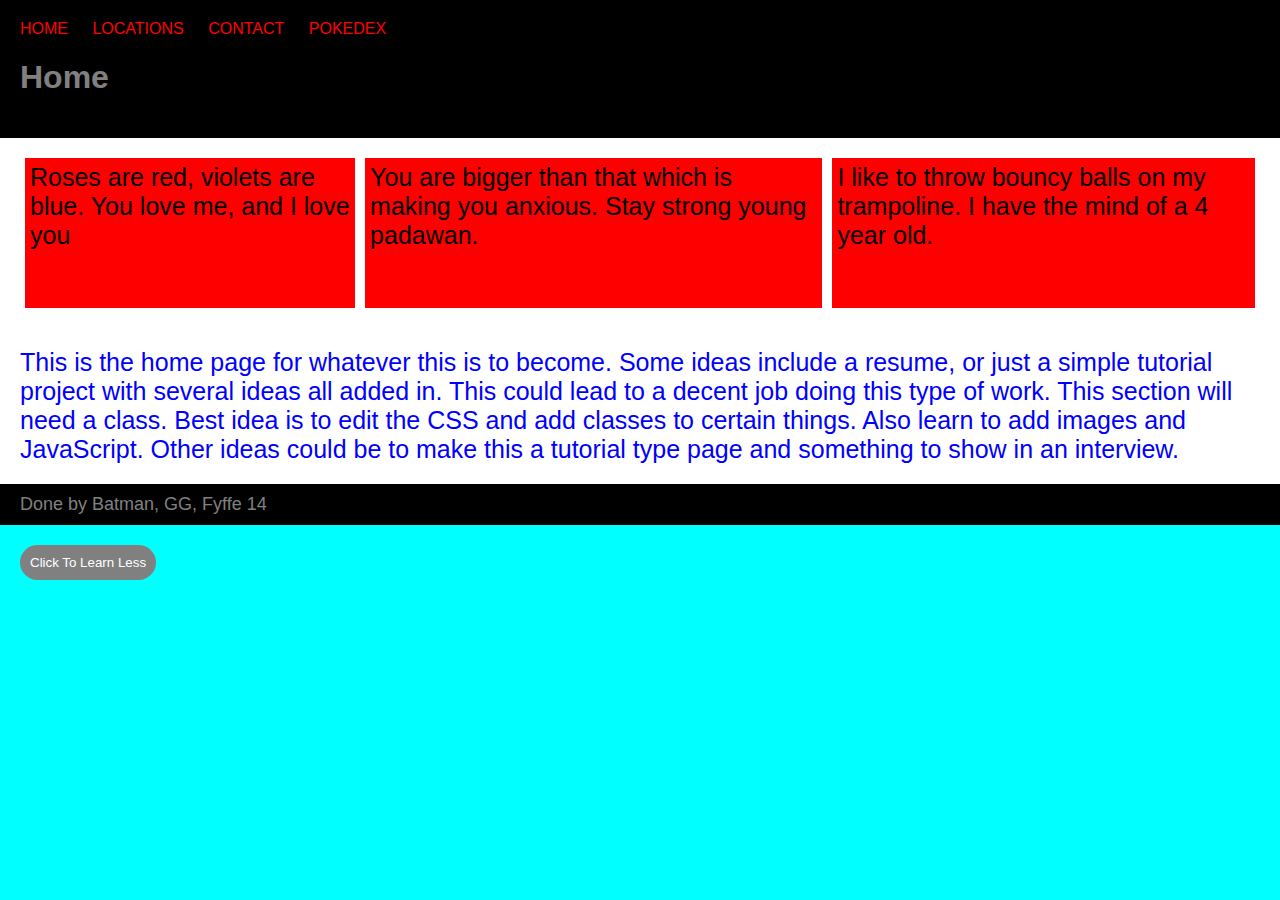
<file: index.html>
<!DOCTYPE html>
<html lang="en">
<head>
    <meta charset="UTF-8">
    <meta name="viewport" content="width=device-width, initial-scale=1.0">
    <title>Home of Page</title>
    <link rel="stylesheet" href="styles.css" type="text/css">
</head>
<body>
    <header>
        <nav>
            <ul>
                <li><a href="index.html">Home</a></li>
                <li><a href="location.html">Locations</a></li>
                <li><a href="contact.html">Contact</a></li>
                <li><a href="pokedex.html">Pokedex</a></li>
            </ul>
        </nav>
        <h1>Home</h1>
    </header>
    <section>
        <div class="home">Roses are red, violets are blue. You love me, and I love you</div>
        <div class="home">You are bigger than that which is making you anxious. 
            Stay strong young padawan.</div>
        <div class="home">I like to throw bouncy balls on my trampoline. 
            I have the mind of a 4 year old.</div>
    </section>
    <section class="home-page">This is the home page for whatever this is to become. Some ideas include
        a resume, or just a simple tutorial project with several ideas all added in. This
        could lead to a decent job doing this type of work. This section will need a class. Best 
        idea is to edit the CSS and add classes to certain things. Also learn to add images and JavaScript.
        Other ideas could be to make this a tutorial type page and something to show in an interview.
    </section>
    <footer>Done by Batman, GG, Fyffe 14</footer>
    <button>Click To Learn Less</button>
</body>
</html>
</file>
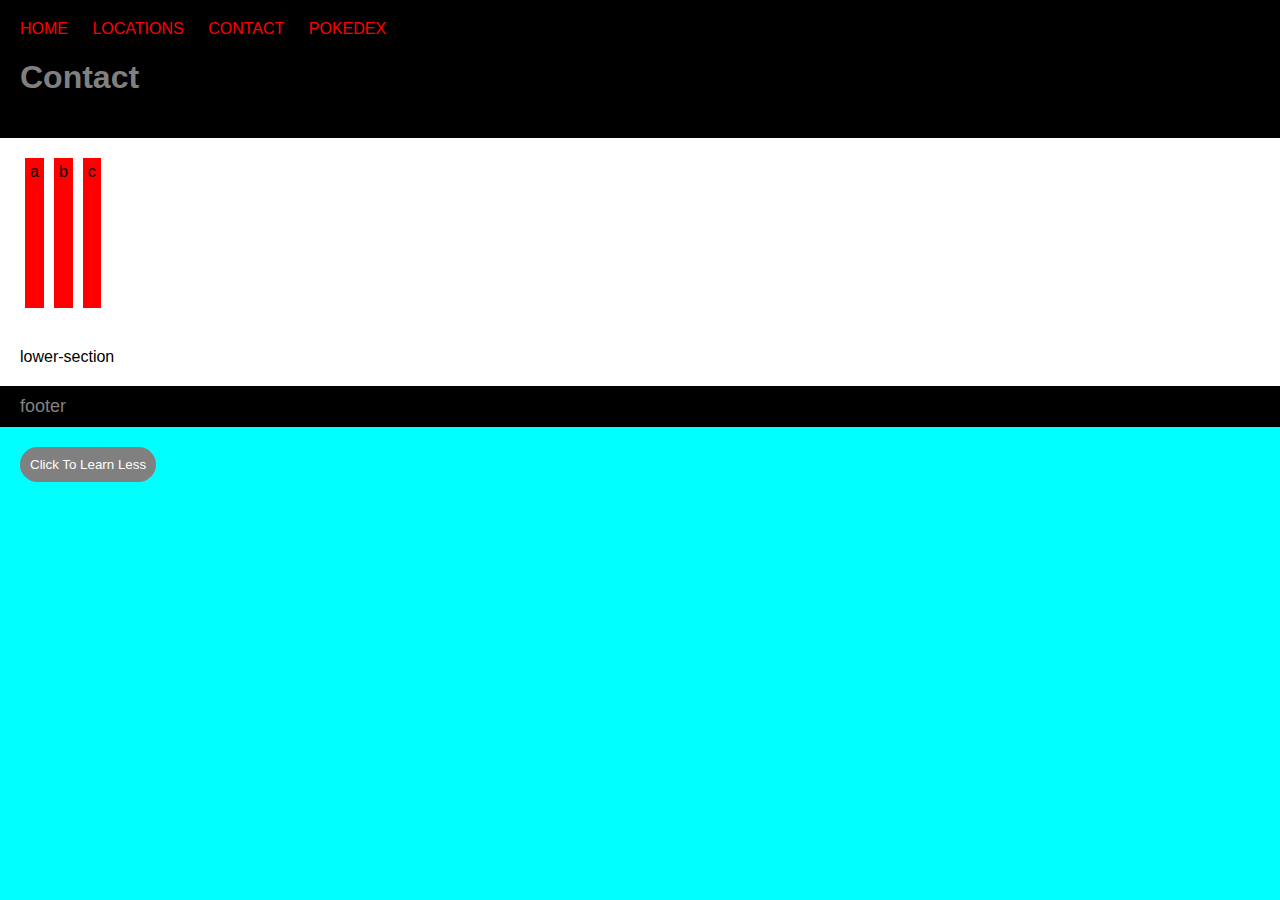
<file: contact.html>
<!DOCTYPE html>
<html lang="en">
<head>
    <meta charset="UTF-8">
    <meta name="viewport" content="width=device-width, initial-scale=1.0">
    <title>Contact of Page</title>
    <link rel="stylesheet" href="styles.css" type="text/css">
</head>
<body>
    <header>
        <nav>
            <ul>
                <li><a href="index.html">Home</a></li>
                <li><a href="location.html">Locations</a></li>
                <li><a href="contact.html">Contact</a></li>
                <li><a href="pokedex.html">Pokedex</a></li>
            </ul>
        </nav>
        <h1>Contact</h1>
    </header>
    <section>
        <div>a</div>
        <div>b</div>
        <div>c</div>
    </section>
    <section>lower-section</section>
    <footer>footer</footer>
    <button>Click To Learn Less</button>
</body>
</html>
</file>
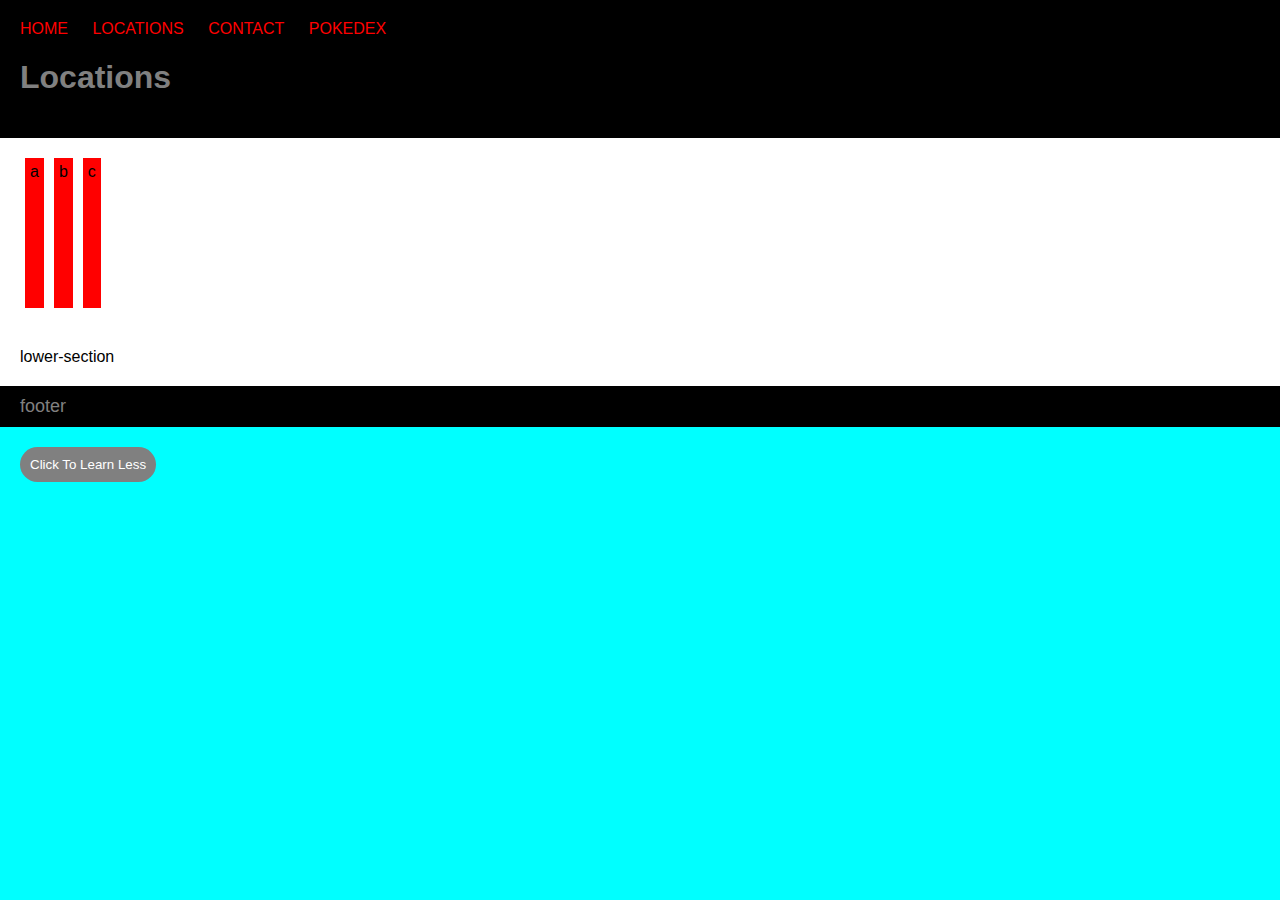
<file: location.html>
<!DOCTYPE html>
<html lang="en">
<head>
    <meta charset="UTF-8">
    <meta name="viewport" content="width=device-width, initial-scale=1.0">
    <title>Locations of Page</title>
    <link rel="stylesheet" href="styles.css" type="text/css">
</head>
<body>
    <header>
        <nav>
            <ul>
                <li><a href="index.html">Home</a></li>
                <li><a href="location.html">Locations</a></li>
                <li><a href="contact.html">Contact</a></li>
                <li><a href="pokedex.html">Pokedex</a></li>
            </ul>
        </nav>
        <h1>Locations</h1>
    </header>
    <section>
        <div>a</div>
        <div>b</div>
        <div>c</div>
    </section>
    <section>lower-section</section>
    <footer>footer</footer>
    <button>Click To Learn Less</button>
</body>
</html>
</file>
<file: styles.css>
body {
    background: aqua;
    color: gray;
    font-family: Arial, Helvetica, sans-serif;
    margin: 0;
    padding: 0;
}

ul {
    margin: 0;
    padding: 0;
    list-style-type: none;
}

li {
    display: inline-block;
    margin-right: 20px;
}

a {
    font-family: Arial, Helvetica, sans-serif;
    font-size: 16px;
    color: red;
    text-decoration: none;
    text-transform: uppercase;
}

header {
    background: black;
    padding: 20px;
}

section {
    background: white;
    color: black;
    padding: 20px;
    display: flex;
    flex-direction: row;
}

section div {
    background: red;
    margin: auto 5px;
    width: auto;
    height: 140px;
    padding: 5px;
}

section div.home {
    font-size: 25px;
}

section.home-page {
    font-size: 25px;
    color: blue;
}

footer {
    background: black;
    padding: 10px 20px;
    font-size: 18px;
}

button {
    background: gray;
    border: none;
    color: white;
    border-radius: 30px 30px 30px 30px;
    margin: 20px;
    padding: 10px;
}
</file>
